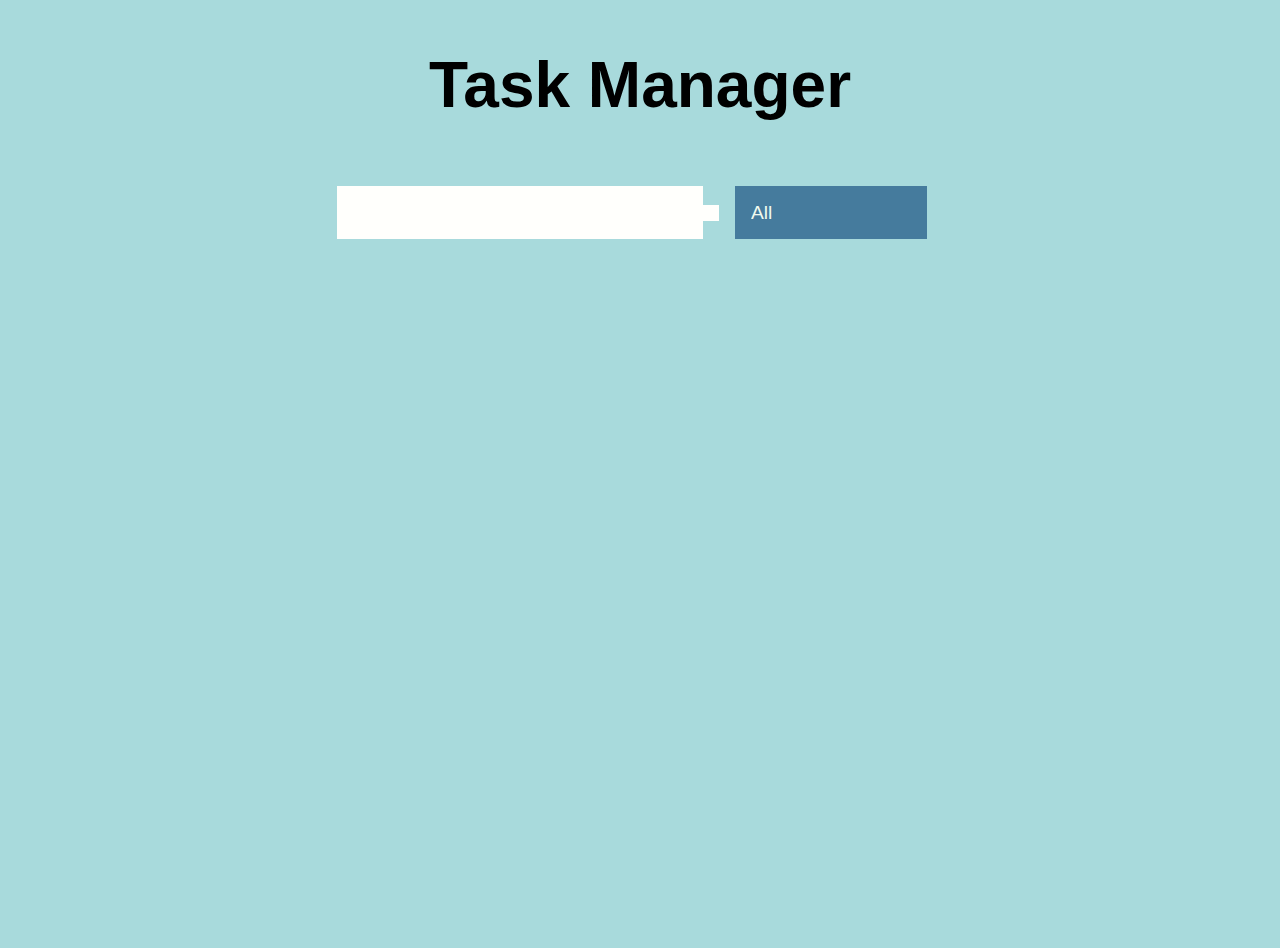
<file: 8 - Task Manager App/index.html>
<!DOCTYPE html>
<html lang="en">
  <head>
    <meta charset="UTF-8" />
    <meta name="viewport" content="width=device-width, initial-scale=1.0" />
    <title>Task Manager</title>

    <!-- Icons -->
    <link
      rel="stylesheet"
      href="https://cdnjs.cloudflare.com/ajax/libs/font-awesome/5.12.1/css/all.min.css"
      integrity="sha256-mmgLkCYLUQbXn0B1SRqzHar6dCnv9oZFPEC1g1cwlkk="
      crossorigin="anonymous"
    />

    <!-- External CSS Link -->
    <link rel="stylesheet" href="./styles.css" />
  </head>

  <body>
    <h1 id="title">Task Manager</h1>

    <!-- To-do Form -->
    <form>
      <input type="text" class="todo-input" />
      <button class="todo-button" type="submit">
        <i class="fas fa-plus-square"></i>
      </button>

      <select class="filter-todo">
        <option value="all">All</option>
        <option value="completed">Completed</option>
        <option value="uncompleted">Uncompleted</option>
      </select>
    </form>

    <!-- List of To-dos -->
    <div class="todo-container">
      <ul class="todo-list"></ul>
    </div>

    <script src="./app.js"></script>
  </body>
</html>
</file>
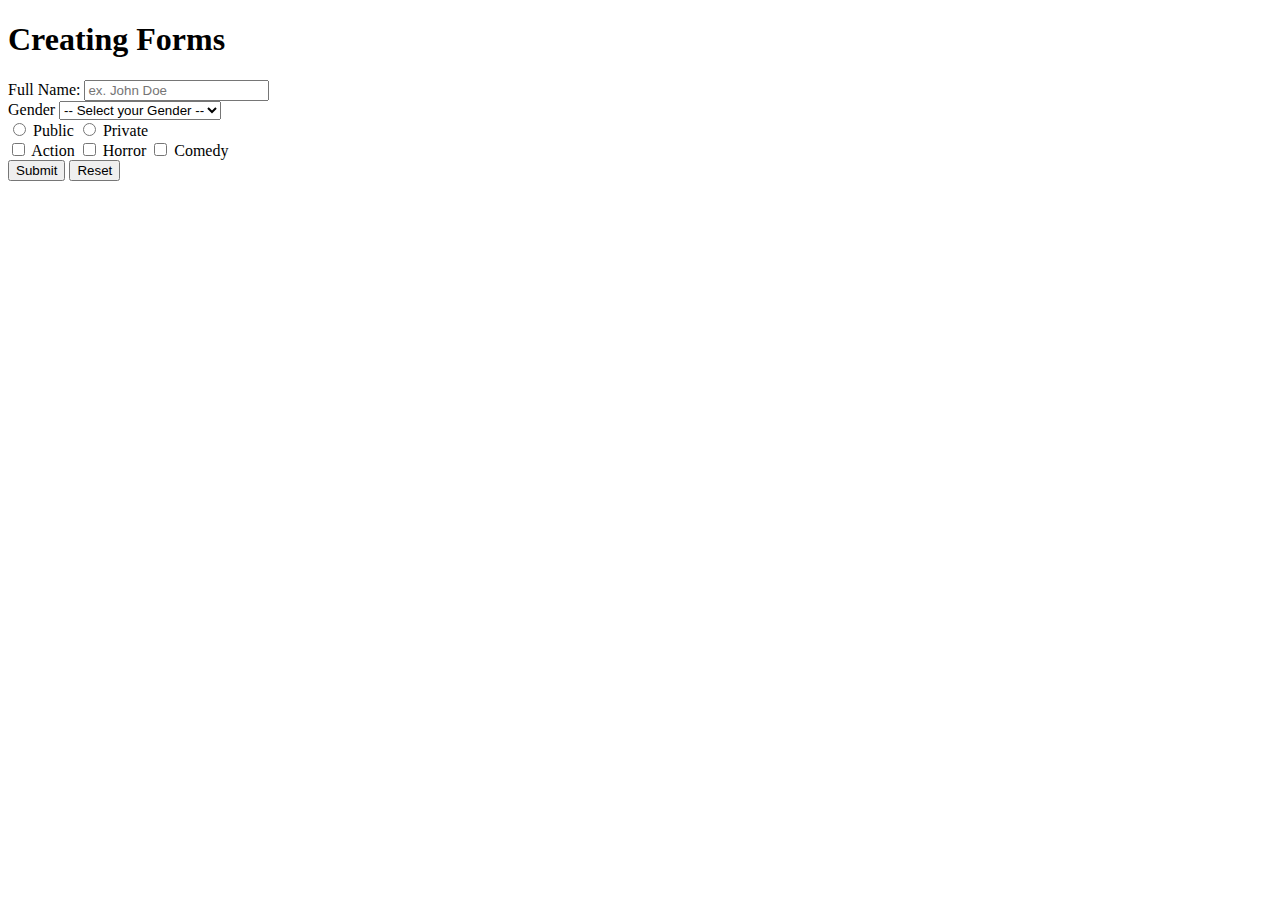
<file: 3 - HTML/form.html>
<!DOCTYPE html>
<html lang="en">
<head>
    <meta charset="UTF-8">
    <meta name="viewport" content="width=device-width, initial-scale=1.0">
    <title>Form in HTML</title>
</head>
<body>
    <h1>Creating Forms</h1>
    <form action="">
        <div>
            <label for="full-name-id">Full Name:</label>
            <input type="text" name="Full_name" id="full-name-id" placeholder="ex. John Doe" required>
        </div>

        <div>
            <label for="gender-id">Gender</label>
            <select name="gender-name" id="gender-id">
                <option value="none" disabled selected>-- Select your Gender --</option>
                <option value="Male">Male</option>
                <option value="Female">Female</option>
                <option value="Others">Others</option>
            </select>
        </div>

        <div>
            <input type="radio" name="profile-status" id="public-id" value="public">
            <label for="public-id">Public</label>
            <input type="radio" name="profile-status" id="private-id" value="private">
            <label for="">Private</label>
        </div>

        <div>
            <input type="checkbox" name="genre" id="action-id" value="action">
            <label for="action-id">Action</label>
            <input type="checkbox" name="genre" id="horror-id" value="horror">
            <label for="horror-id">Horror</label>
            <input type="checkbox" name="genre" id="comedy-id" value="comedy">
            <label for="comedy-id">Comedy</label>
        </div>

        <button type="submit">Submit</button>
        <button type="reset">Reset</button>
    </form>
</body>
</html>
</file>
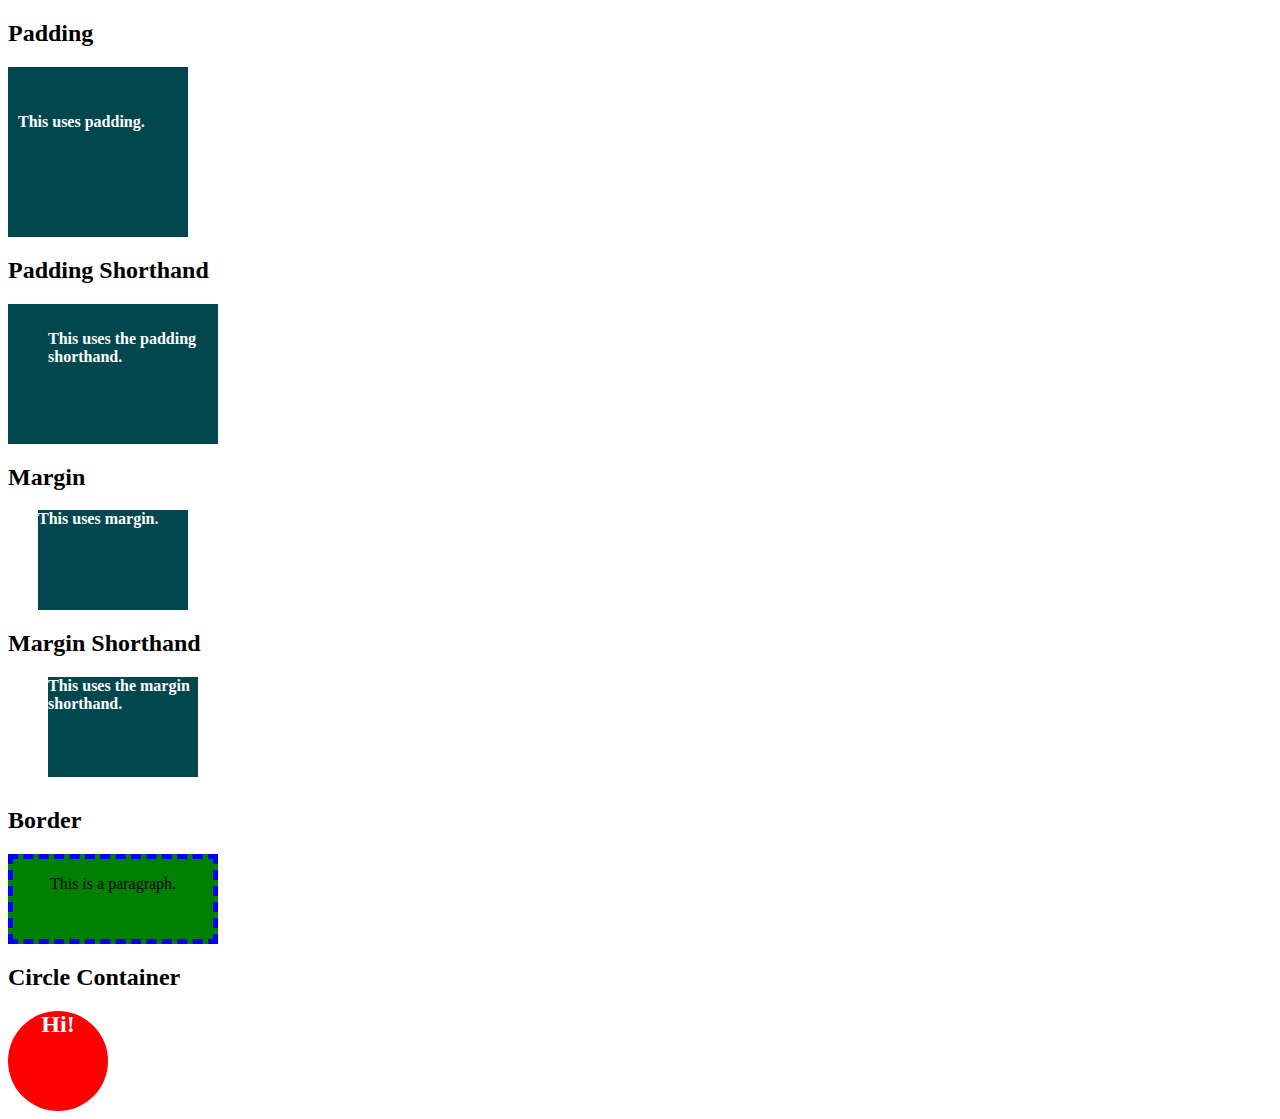
<file: 4 - CSS Basics/box-model.html>
<!DOCTYPE html>
<html lang="en">
  <head>
    <meta charset="UTF-8">
    <meta name="viewport" content="width=device-width, initial-scale=1.0">
    <title>CSS Padding, Margin and Border</title>
    <link rel="stylesheet" href="./box-model.css">
    <style>
      /* Internal Styles */
      .box {
        background-color: #02474d;
        height: 100px;
        width: 150px;
        color: white;
        font-weight: bolder;
      }
    </style>
  </head>

  <body>
    <h2>Padding</h2>
    <div class="box box1">
      <p>This uses padding.</p>
    </div>

    <h2>Padding Shorthand</h2>
    <div class="box box2">
      <p>This uses the padding shorthand.</p>
    </div>

    <h2>Margin</h2>
    <div class="box box3">
      <p class="parag1">This uses margin.</p>
    </div>

    <h2>Margin Shorthand</h2>
    <div class="box box4">
      <p class="parag2">This uses the margin shorthand.</p>
    </div>

    <h2>Border</h2>
    <div class="mix-borders">
      <p class="my-parag">This is a paragraph.</p>
    </div>

    <h2>Circle Container</h2>
    <div class="circle-container">
      <h2>Hi!</h2>
    </div>
  </body>
</html>
</file>
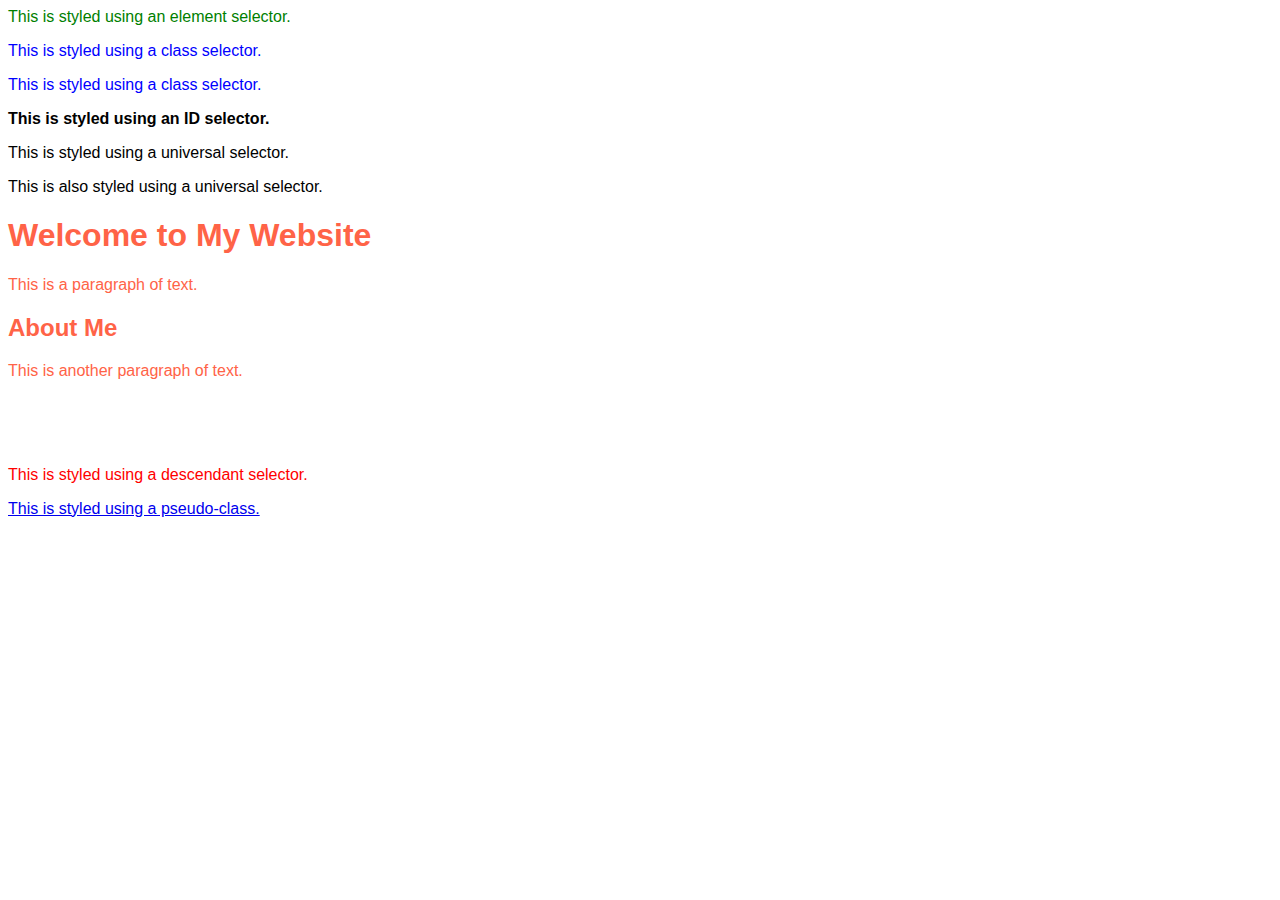
<file: 4 - CSS Basics/selector.html>
<!DOCTYPE html>
<html lang="en">
  <head>
    <meta charset="UTF-8" />
    <meta name="viewport" content="width=device-width, initial-scale=1.0" />
    <title>CSS Selectors</title>
    <link rel="stylesheet" href="./selectors.css" />
  </head>
  <body>
    <!-- Element Selector -->
    <span>This is styled using an element selector.</span>

    <!-- Class Selector -->
    <p class="intro-paragraphs">This is styled using a class selector.</p>
    <p class="intro-paragraphs">This is styled using a class selector.</p>

    <!-- ID Selector -->
    <p id="main-heading">This is styled using an ID selector.</p>

    <!-- Universal Selector -->
    <p>This is styled using a universal selector.</p>
    <p>This is also styled using a universal selector.</p>

    <!-- Grouping Selector -->
    <h1>Welcome to My Website</h1>
    <p class="about-content">This is a paragraph of text.</p>
    <h2>About Me</h2>
    <p class="about-content">This is another paragraph of text.</p>
    <br /><br /><br />

    <!-- Descendant Selector -->
    <div class="article-container">
      <p>This is styled using a descendant selector.</p>
    </div>

    <!-- Pseudo-classes -->
    <a href="#">This is styled using a pseudo-class.</a>
  </body>
</html>
</file>
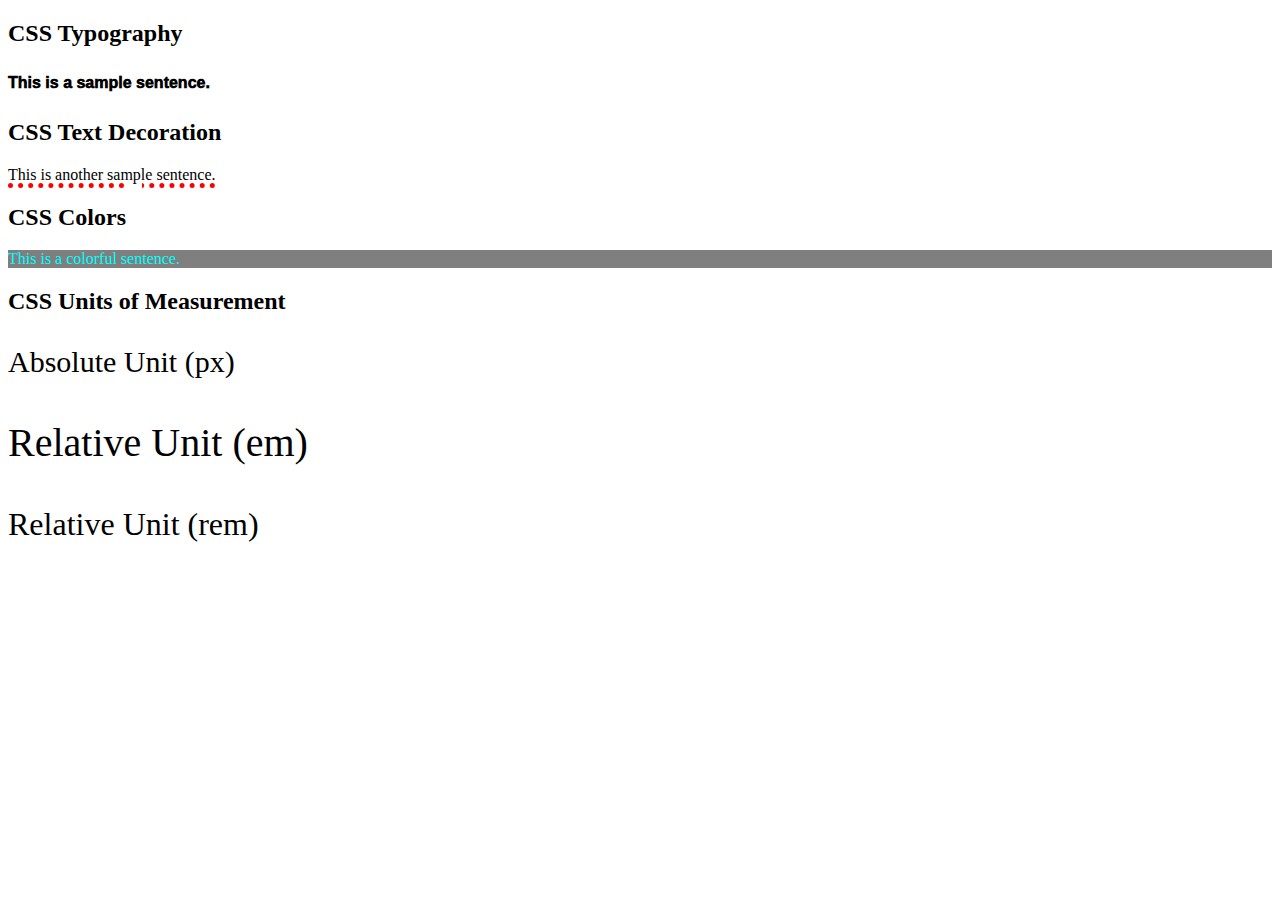
<file: 4 - CSS Basics/styling-essentials.html>
<!DOCTYPE html>
<html lang="en">
  <head>
    <meta charset="UTF-8" />
    <meta name="viewport" content="width=device-width, initial-scale=1.0" />
    <title>CSS Basics: Typography, Text Decoration, Colors and Units</title>
    <link rel="stylesheet" href="styling-essentials.css">
  </head>
  <body>
    <h2>CSS Typography</h2>
    <div id="text-styling">This is a sample sentence.</div>

    <h2>CSS Text Decoration</h2>
    <div id="text-decoration">This is another sample sentence.</div>

    <h2>CSS Colors</h2>
    <div id="colors">This is a colorful sentence.</div>

    <h2>CSS Units of Measurement</h2>
    <p id="absolute-unit-px">Absolute Unit (px)</p>
    <div style="font-size: 20px;">
      <p id="relative-unit-em">Relative Unit (em)</p>
      <p id="relative-unit-rem">Relative Unit (rem)</p>
    </div>
  </body>
</html>
</file>
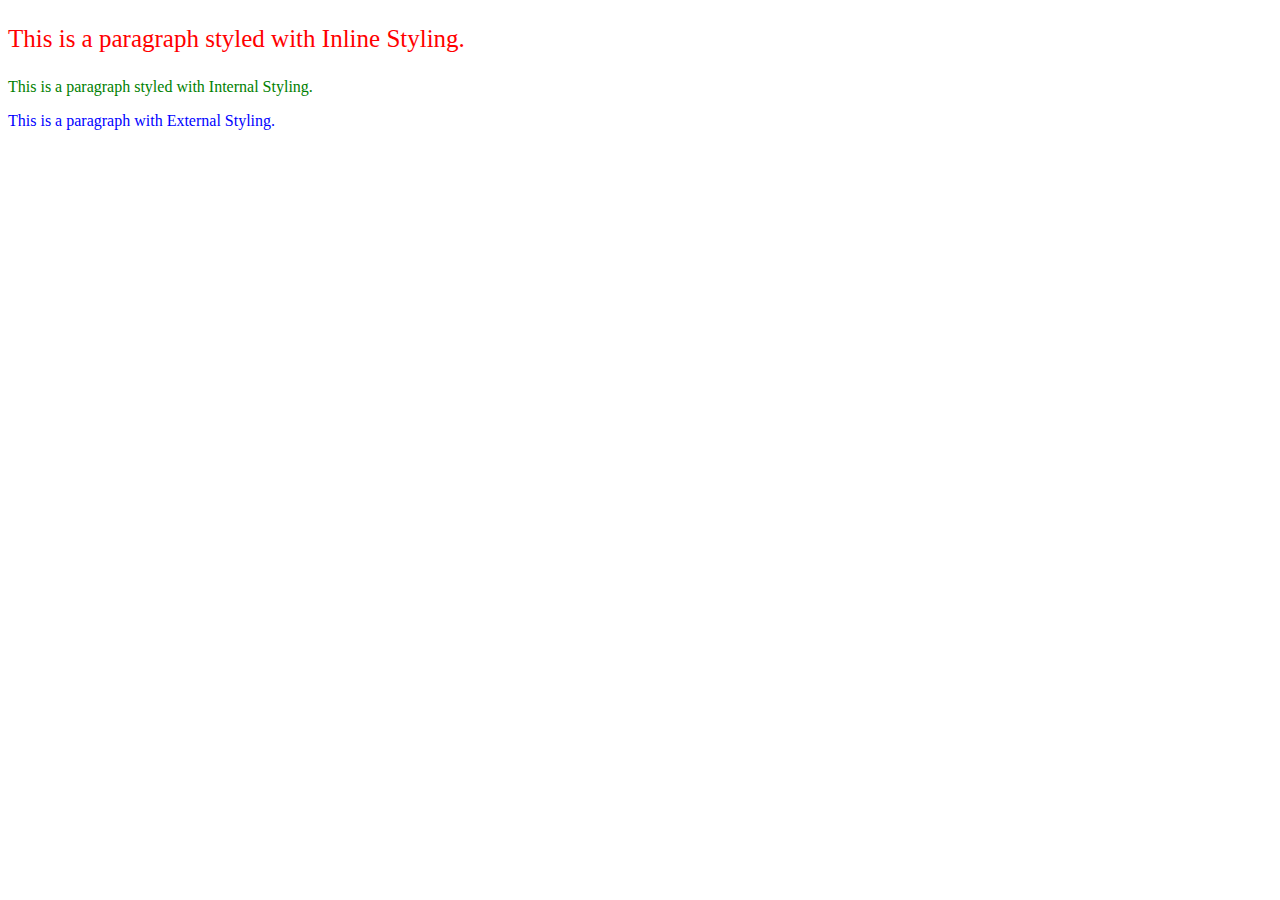
<file: 4 - CSS Basics/threeway.html>
<!DOCTYPE html>
<html lang="en">
<head>
    <meta charset="UTF-8">
    <meta name="viewport" content="width=device-width, initial-scale=1.0">
    <title>Three Way CSS</title>
    <style>
        #Internal-styling{
            color: green;
        }
    </style>
    <link rel="stylesheet" href="threeway.css">
</head>
<body>
    <!-- Inline Styling -->
     <p style="color: red; font-size:25px">This is a paragraph styled with Inline Styling.</p>

     <!-- Internal Styling -->
      <p id="Internal-styling">This is a paragraph styled with Internal Styling.</p>

      <!-- External Styling -->
       <p id="External-styling">This is a paragraph with External Styling.</p>
</body>
</html>
</file>
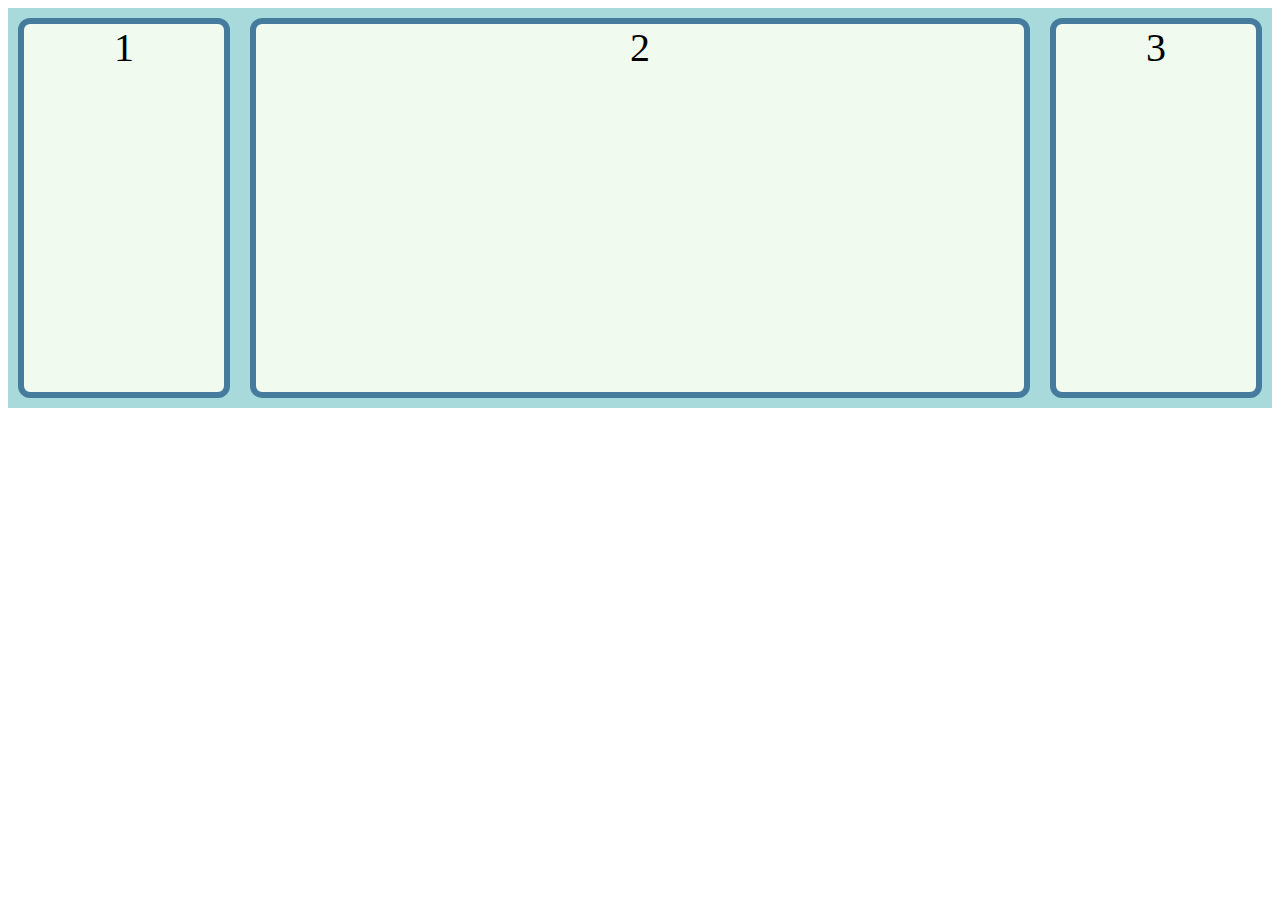
<file: 5 - Intermediate CSS/flexbox.html>
<!DOCTYPE html>
<html lang="en">
  <head>
    <meta charset="UTF-8" />
    <meta name="viewport" content="width=device-width, initial-scale=1.0" />
    <title>CSS Flexbox</title>
    <style>
      .container {
        height: 400px;
        background-color: #a8dadc;
      }
      .flexItems {
        width: 200px;
        margin: 10px;
        border: 6px #457b9d solid;
        border-radius: 12px;
        background-color: #f1faee;
        text-align: center;
        font-size: 40px;
      }
    </style>
    <link rel="stylesheet" href="./flexbox.css" />
  </head>
  <body>
    <div class="container flexContainer">
      <div class="flexItems flexItem1">1</div>
      <div class="flexItems flexItem2">2</div>
      <div class="flexItems flexItem3">3</div>
    </div>
  </body>
</html>
</file>
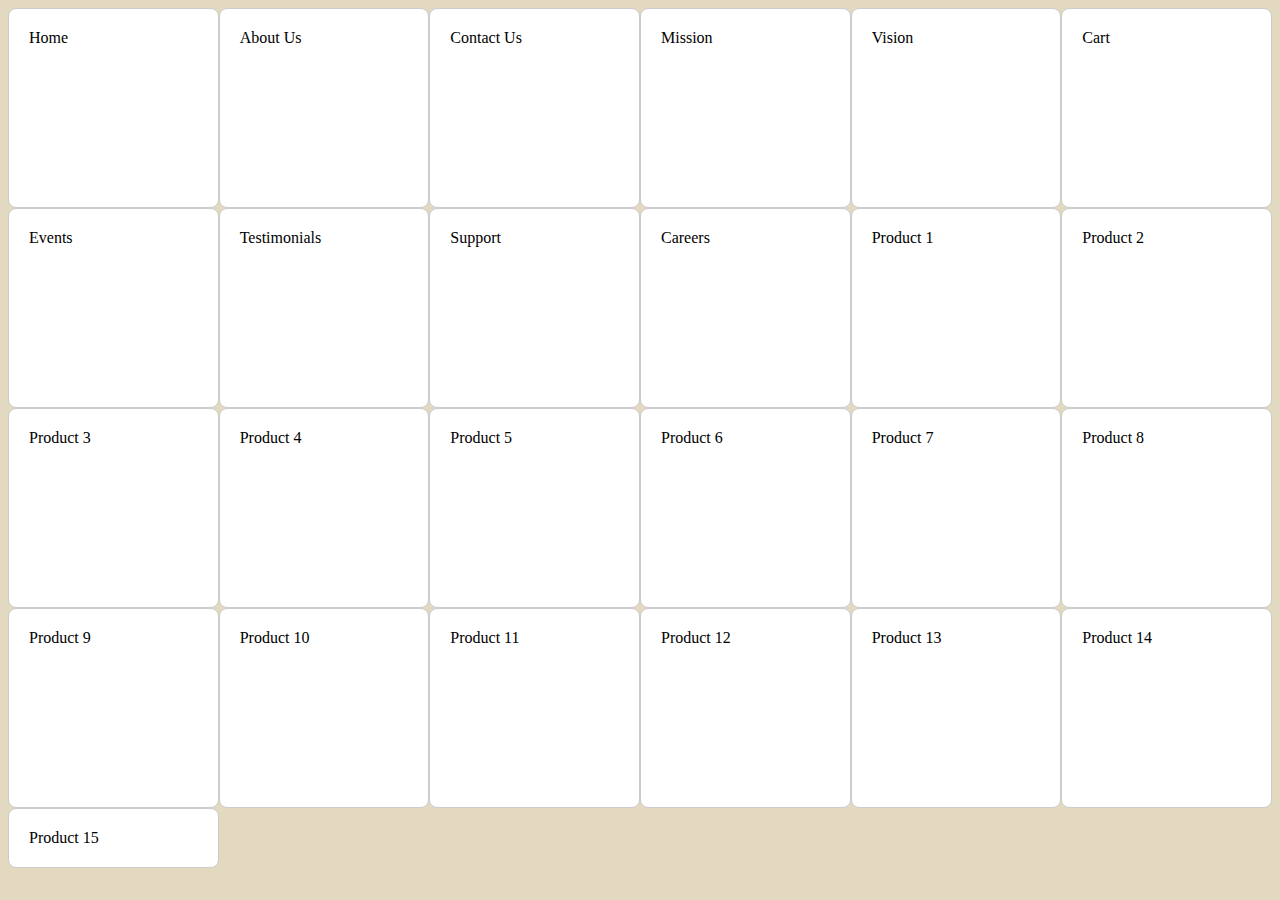
<file: 5 - Intermediate CSS/grid.html>
<!DOCTYPE html>
<html lang="en">
  <head>
    <meta charset="UTF-8" />
    <meta name="viewport" content="width=device-width, initial-scale=1.0" />
    <title>CSS Grid</title>
    <style>
      body {
        background-color: #e3d9c1;
      }

      .gridItem {
        background-color: #fff;
        border: 1px solid #ccc;
        border-radius: 8px;
        padding: 20px;
      }
    </style>
    <link rel="stylesheet" href="./grid.css" />
  </head>
  <body>
    <div class="gridContainer">
      <div class="gridItem">Home</div>
      <div class="gridItem">About Us</div>
      <div class="gridItem">Contact Us</div>
      <div class="gridItem">Mission</div>
      <div class="gridItem">Vision</div>
      <div class="gridItem">Cart</div>
      <div class="gridItem">Events</div>
      <div class="gridItem">Testimonials</div>
      <div class="gridItem">Support</div>
      <div class="gridItem">Careers</div>
      <div class="gridItem">Product 1</div>
      <div class="gridItem">Product 2</div>
      <div class="gridItem">Product 3</div>
      <div class="gridItem">Product 4</div>
      <div class="gridItem">Product 5</div>
      <div class="gridItem">Product 6</div>
      <div class="gridItem">Product 7</div>
      <div class="gridItem">Product 8</div>
      <div class="gridItem">Product 9</div>
      <div class="gridItem">Product 10</div>
      <div class="gridItem">Product 11</div>
      <div class="gridItem">Product 12</div>
      <div class="gridItem">Product 13</div>
      <div class="gridItem">Product 14</div>
      <div class="gridItem">Product 15</div>
    </div>
  </body>
</html>
</file>
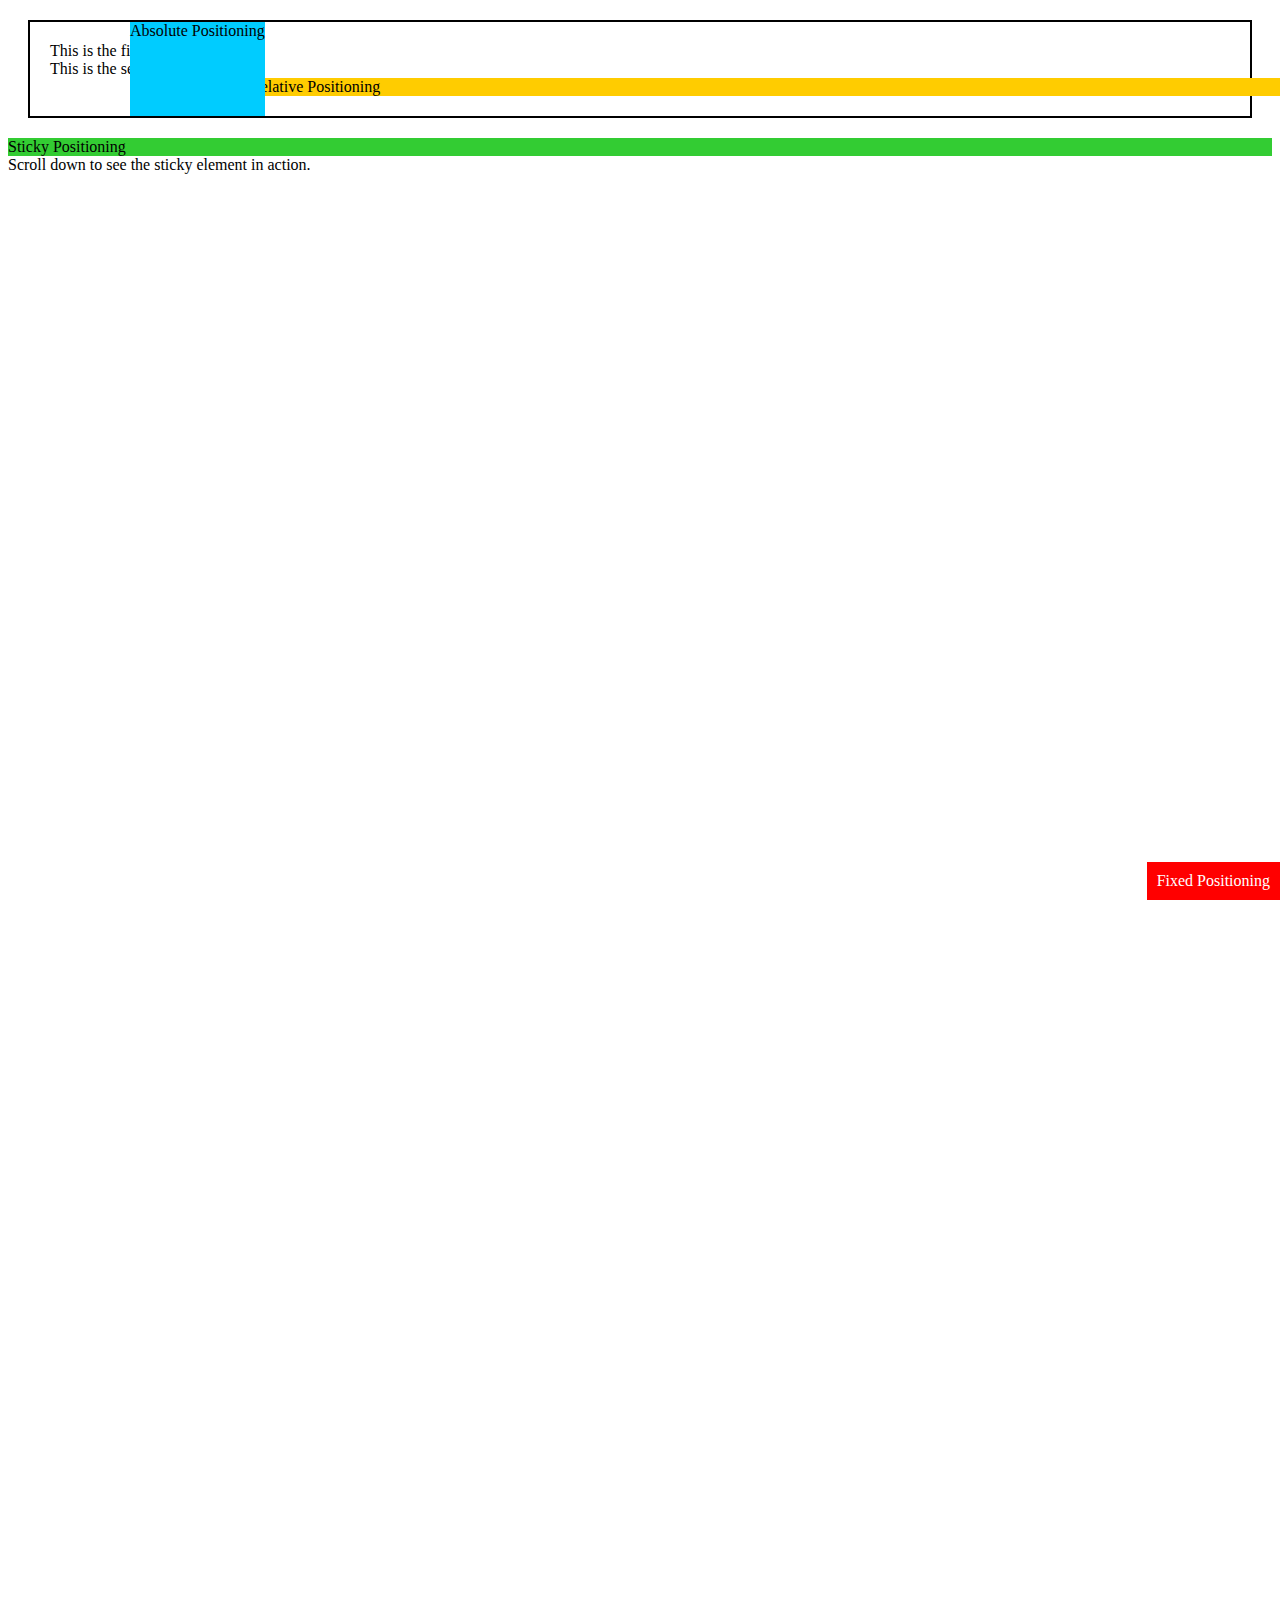
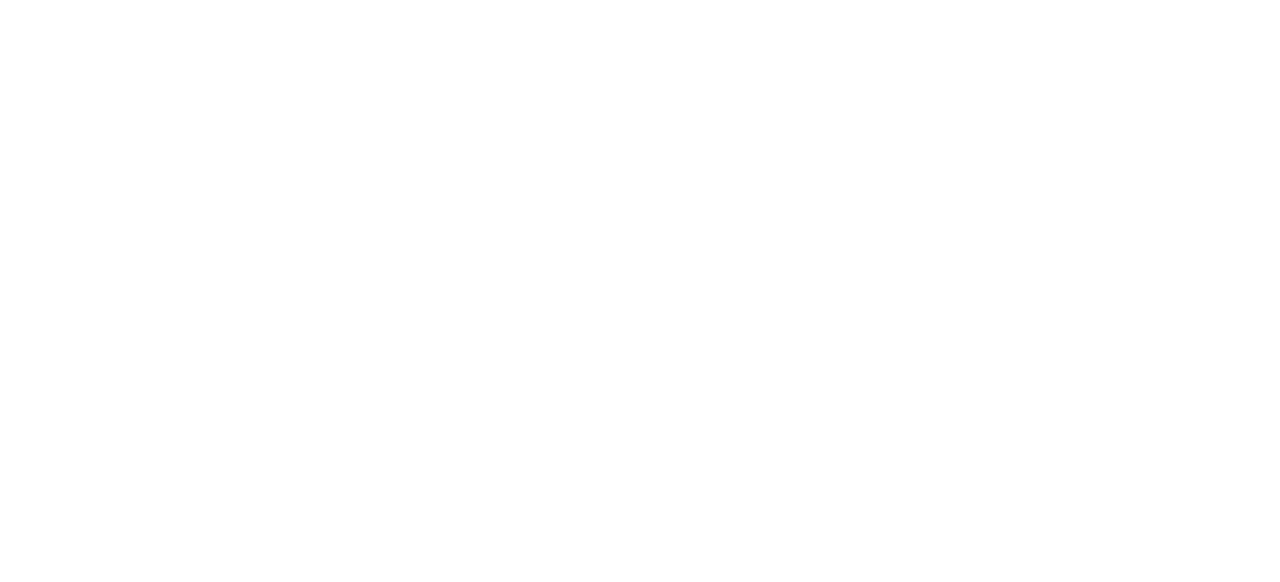
<file: 5 - Intermediate CSS/positioning.html>
<!DOCTYPE html>
<html lang="en">
  <head>
    <meta charset="UTF-8" />
    <meta name="viewport" content="width=device-width, initial-scale=1.0" />
    <title>CSS Positioning</title>
    <link rel="stylesheet" href="./positioning.css" />
    <style>
      #ancestor {
        position: relative;
        border: 2px solid #000;
        padding: 20px;
        margin: 20px;
      }
    </style>
  </head>
  <body>
    <div id="ancestor">
      <div>This is the first line</div>
      <div>This is the second line</div>
      <div id="relative">Relative Positioning</div>
      <div id="absolute">Absolute Positioning</div>
      <div id="fixed">Fixed Positioning</div>
    </div>
    <div id="sticky">Sticky Positioning</div>
    <div style="height: 2000px">
      Scroll down to see the sticky element in action.
    </div>
    <br />
  </body>
</html>
</file>
<file: 8 - Task Manager App/styles.css>
/* General Styling */
* {
    font-family: Arial, Helvetica, sans-serif;
    margin: 0;
    padding: 0;
  }
  
  body {
    background-color: #a8dadc;
    min-height: 100vh; /* Viewport Height */
  }
  
  #title {
    font-size: 4rem;
    text-align: center;
    margin: 3rem;
  }
  
  form {
    display: flex;
    justify-content: center;
    align-items: center;
    flex-wrap: wrap;
    margin: 2rem;
  }
  
  /* FORM */
  form input,
  form button {
    padding: 0.5rem;
    font-size: 2rem;
    border: none;
    background: #fffffc;
  }
  
  form input {
    width: 350px;
  }
  
  form button {
    background: #fffffc;
    cursor: pointer;
    transition: all 0.3s ease;
  }
  
  form button:hover {
    background: #457b9d;
    color: #fffffc;
  }
  
  /* TODO CONTAINER */
  .todo-container {
    display: flex;
    justify-content: center;
    align-items: center;
  }
  
  .todo-list {
    min-width: 30%;
    list-style: none;
  }
  
  .todo {
    margin: 0.5rem;
    background: #fffffc;
    font-size: 1.5rem;
    display: flex;
    justify-content: space-between;
    align-items: center;
    transition: all 0.5s ease;
  }
  
  .todo-item {
    padding: 0rem 0.5rem;
  }
  
  .todo li {
    flex: 1;
  }
  
  i {
    pointer-events: none;
  }
  
  .fall {
    transform: translateY(8rem) rotateZ(20deg);
    opacity: 0;
  }
  
  /* BUTTONS */
  .trash-btn,
  .complete-btn {
    background: #fe4a49;
    color: white;
    border: none;
    padding: 1rem;
    cursor: pointer;
    font-size: 1rem;
  }
  
  .complete-btn {
    background-color: #06d6a0;
  }
  
  .completed {
    text-decoration: line-through;
    opacity: 0.5;
  }
  
  /* FILTER */
  select {
    -webkit-appearance: none;
    -moz-appearance: none;
    -ms-appearance: none;
    appearance: none;
    outline: 0;
    box-shadow: none;
    border: 0 !important;
    background-image: none;
  }
  
  .filter-todo {
    background-color: #457b9d;
    width: 12rem;
    margin: 1rem;
    padding: 1rem;
    font-size: 1.2rem;
    color: #f1faee;
    cursor: pointer;
  }
</file>
<file: 4 - CSS Basics/box-model.css>
.box1{
    padding-left: 10px; 
    padding-right: 20px;
    padding-top: 30px;
    padding-bottom: 40px;
}

.box2{
    /* Value of 1 : All sides */
    /* Value of 2 : Top Bottom / Right left */
    /* Value of 3 :  TOP / RIGHT LEFT / BOTTOM */
    /* Value of 4 : TOP /  RIGHT / BOTTOM / LEFT */
    padding: 10px;
    padding: 10px 20px;
    padding: 10px 20px 30px;
    padding: 10px 20px 30px 40px;
}

.box3{
   margin-top: 10px; 
   margin-bottom: 20px;
   margin-left: 30px;
   margin-right: 40px;
}

.box4{
    margin: 10px;
    margin: 10px 20px;
    margin: 10px 20px 30px;
    margin: 10px 20px 30px 40px;
}

.mix-borders{
    background-color: green;
    height: 80px;
    width: 200px;
    text-align: center;
    border-style: solid;
    border-style: dashed;
    border-style: dotted;
    border-style: double;

    border-width: 8px;
    border-color: tomato;

    /* SHORT HAND */
    border:  dashed 5px blue ;
}

.circle-container{
    background-color: red;
    width: 100px;
    height: 100px;
    text-align: center;
    color: white;
    border-radius: 10px;
    border-radius: 50%;
}
</file>
<file: 4 - CSS Basics/selectors.css>
.intro-paragraphs{
    color: blue;
}
span{
    color: green;
}

#main-heading{
    font-weight: bold;
}
*{
    font-family: Arial, Helvetica, sans-serif;
}

h1,h2,.about-content{
    color: tomato;
}

.article-container p{
    color: red;
}

a:hover{
    color:green;
}

a:active{
    color: yellow;
}
</file>
<file: 4 - CSS Basics/styling-essentials.css>
#text-styling{
    /* Default: Times New Roman */
    font-family:Arial, Helvetica, sans-serif;

    /* Font-weight - Keywords */
    font-weight: bold;
    font-weight: lighter;
    font-weight: bolder;
    font-weight: normal;

    /* Font-weigth - number value */
    font-weight: 100;
    font-weight: 200;
    font-weight: 300;
    font-weight: 400;
    font-weight: 500;
    font-weight: 600; 
    font-weight: 700;
    font-weight: 800;
    font-weight: 900;
    font-weight: 950;

    /* Text alignment */
    text-align: right;
    text-align: center;
    text-align: left;

    /* Font-style - emphasis */
    font-style: italic;
    font-style: oblique;
    font-style: normal;

    /* Letter spacing - add space in each letter */
    letter-spacing: -2px;
    letter-spacing: 2px;
    letter-spacing: normal;

    /* Line height - add space bottom and top of the text */
    line-height: 40px;
    line-height: 2;
    line-height: 200%;
}

#text-decoration{

    text-decoration: overline;
    text-decoration: line-through;
    text-decoration: none;
    text-decoration: underline;

    text-decoration-style: double;
    text-decoration-style: dotted;
    text-decoration-style: dashed;
    text-decoration-style: wavy;

    text-decoration-color: blue;
    text-decoration-thickness: 3px;

    text-decoration: red underline dotted  5px;
}

#colors{

    color: green;
    background-color: grey;

    /* RGB - RED GREEN BLUE */
    /* rgba - add opacity (fully visible to transparent) 1 - 0 */

    color: rgb(0,255,255);
    background-color: rgba(0,0,0,0.5);
}

#absolute-unit-px{
    font-size: 30px;
}

#relative-unit-em{
    font-size: 2em;
}

#relative-unit-rem{
    font-size: 2rem;
}
</file>
<file: 4 - CSS Basics/threeway.css>
#External-styling{
    color: blue;
}
</file>
<file: 5 - Intermediate CSS/flexbox.css>
.flexContainer {
    display: flex;
    flex-direction: column;
    flex-direction: row;
    /* justify-content: set the alignment on the main axis */
    justify-content: flex-end;
    justify-content: center;
    justify-content: space-between;
    justify-content: space-around;
    justify-content: space-evenly;
    justify-content: flex-start; /* Default */
    /* align-items: set the alignment on the cross axis*/
    align-items: flex-start;
    align-items: flex-end;
    align-items: center;
    align-items: stretch; /* Default */

    flex-wrap: wrap;
    flex-wrap: wrap-reverse;
    flex-wrap: nowrap; /* Default */
  }

  .flexItem2 {
    /* Willing to shrink */
    flex-shrink: 1; /* Default */
    /* Not willing to shrink */
    flex-shrink: 0;
    flex-grow: 0; /* Default */
    /* Willing to grow */
    flex-grow: 1;
  }
</file>
<file: 5 - Intermediate CSS/grid.css>
.gridContainer {
    display: grid;
    /* How many columns, width for each column */
    grid-template-columns: 200px 200px 200px 200px;
    /* How many rows, height for each rows */
    grid-template-rows: 200px 200px 200px 200px;
    /* Using Fr - Fractional Units */
    grid-template-columns: 1fr 1fr 1fr 1fr;  
    /* repeat(num, unit) */
  grid-template-columns: repeat(4, 1fr);
}

/* Media Queries */
/* 
    Mobile Devices: Less than 481px
    iPads, Tablets: 481px - 768px
    Small Screens, Laptops: 769px - 1024px
    Desktops, Large Screens: 1025px - 1200px
    Extra Large Screens, TV: 1201px and greater
*/
@media screen and (min-width: 1025px) {
    .gridContainer {
      display: grid;
      grid-template-columns: repeat(6, 1fr);
    }
  }
</file>
<file: 5 - Intermediate CSS/positioning.css>
#relative {
    background-color: #ffcc00;
    position: relative;
    top: 0px;
    left: 200px;
  }
  #absolute {
    background-color: #00ccff;
    position: absolute;
    top: 0;
    bottom: 0;
    left: 100px;
  }
  #fixed {
    background-color: #ff0000;
    position: fixed;
    bottom: 0px;
    right: 0px;
    color: white;
    padding: 10px;
  }
  #sticky {
    background-color: #33cc33;
    position: -webkit-sticky;
    position: sticky;
    top: 0px;
  }
</file>
